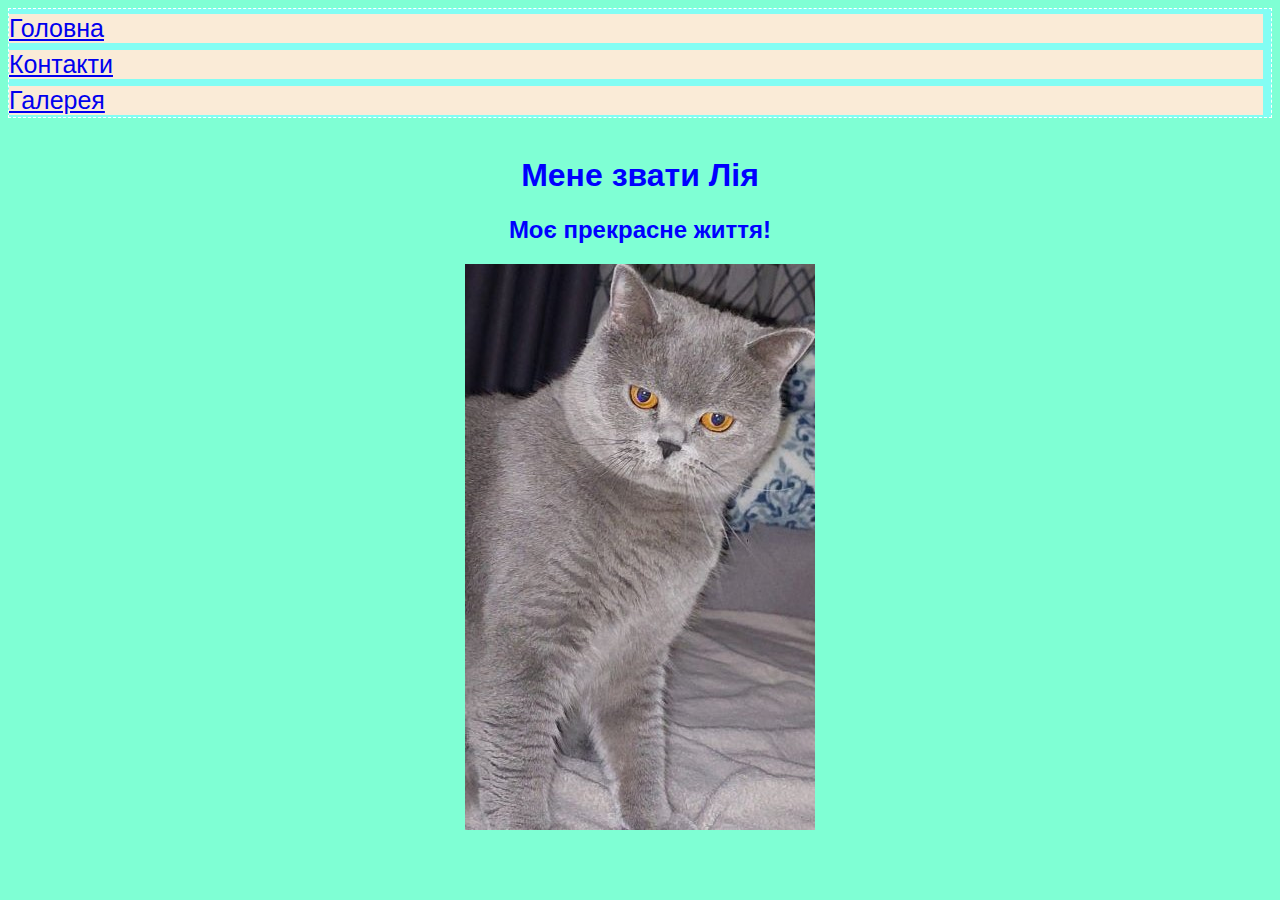
<file: index.html>
<!DOCTYPE html>
<html lang="en">
    <head>
        <meta charset="UTF-8">
        <title>LIA</title>
        <link href="./style.css" type="text/css" rel="stylesheet">
        
    </head>
    <body>
        <nav class="menu">
            <li><a href="../HW21.1/index.html">Головна</a></li>
            <li><a href="./pages/contact.html">Контакти</a></li>
            <li><a href="./pages/gallery.html">Галерея</a></li>
        </nav>
        <br>
            <h1>Мене звати Лія</h1>
            <h2>Моє прекрасне життя!</h2>
            <p align='center'><img src="./images/11.jpg"></p> 
            <br><br>
    </body>
</html>
</file>
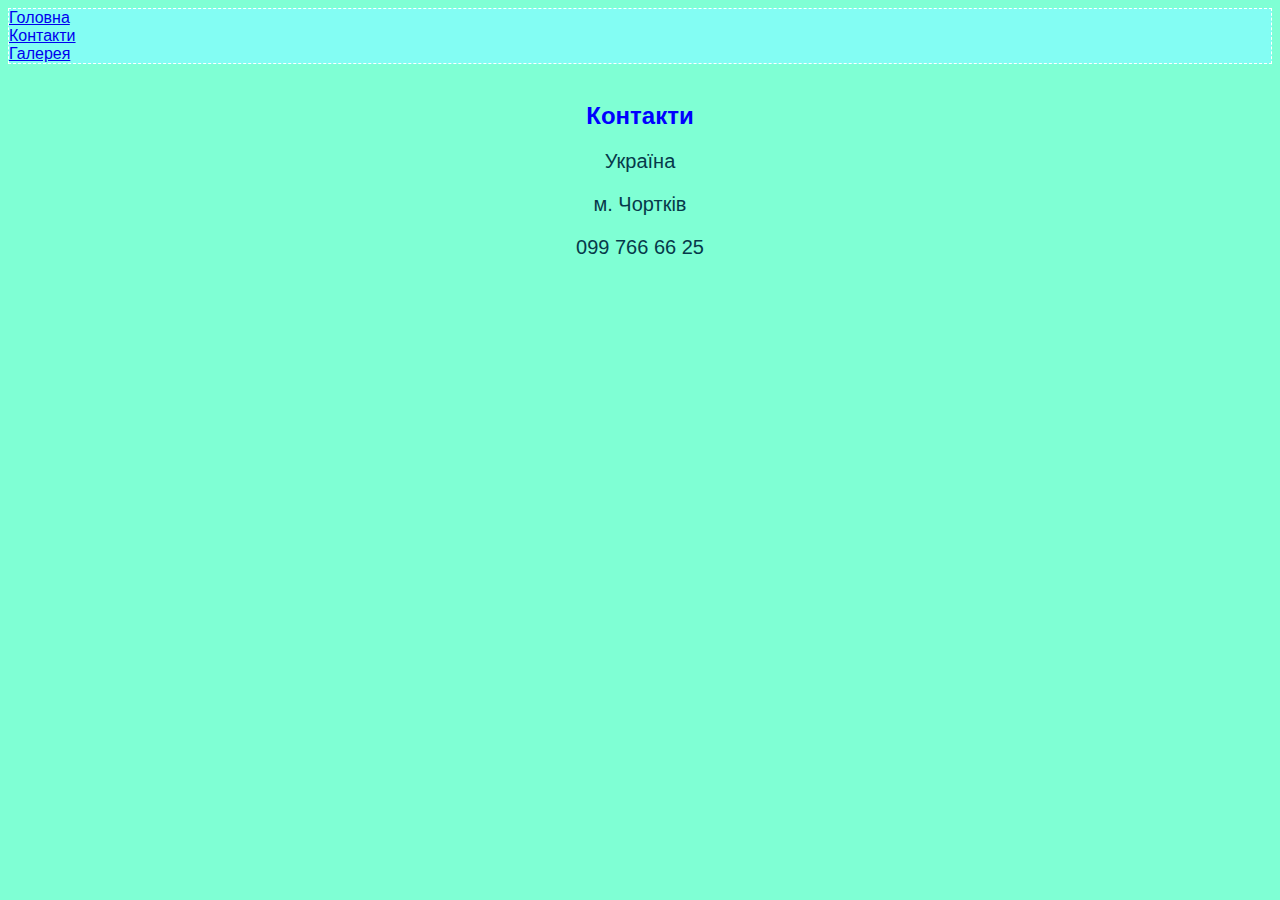
<file: pages/contact.html>
<!DOCTYPE html>
<html lang="en">
    <head>
        <meta charset="UTF-8">
        <title>Contacts</title>
        <link href="../style.css" type="text/css" rel="stylesheet">
    </head>
    <body>
        <nav class="menu">
            <a href="../index.html">Головна</a>
            <a href="./contact.html">Контакти</a>
            <a href="./gallery.html">Галерея</a>
        </nav>
        <br>
        <h2>Контакти</h2>
        <p id="p4">Україна</p>
        <p id="p4">м. Чортків</p>
        <p id="p4">099 766 66 25</p>
    </body>
</html>
</file>
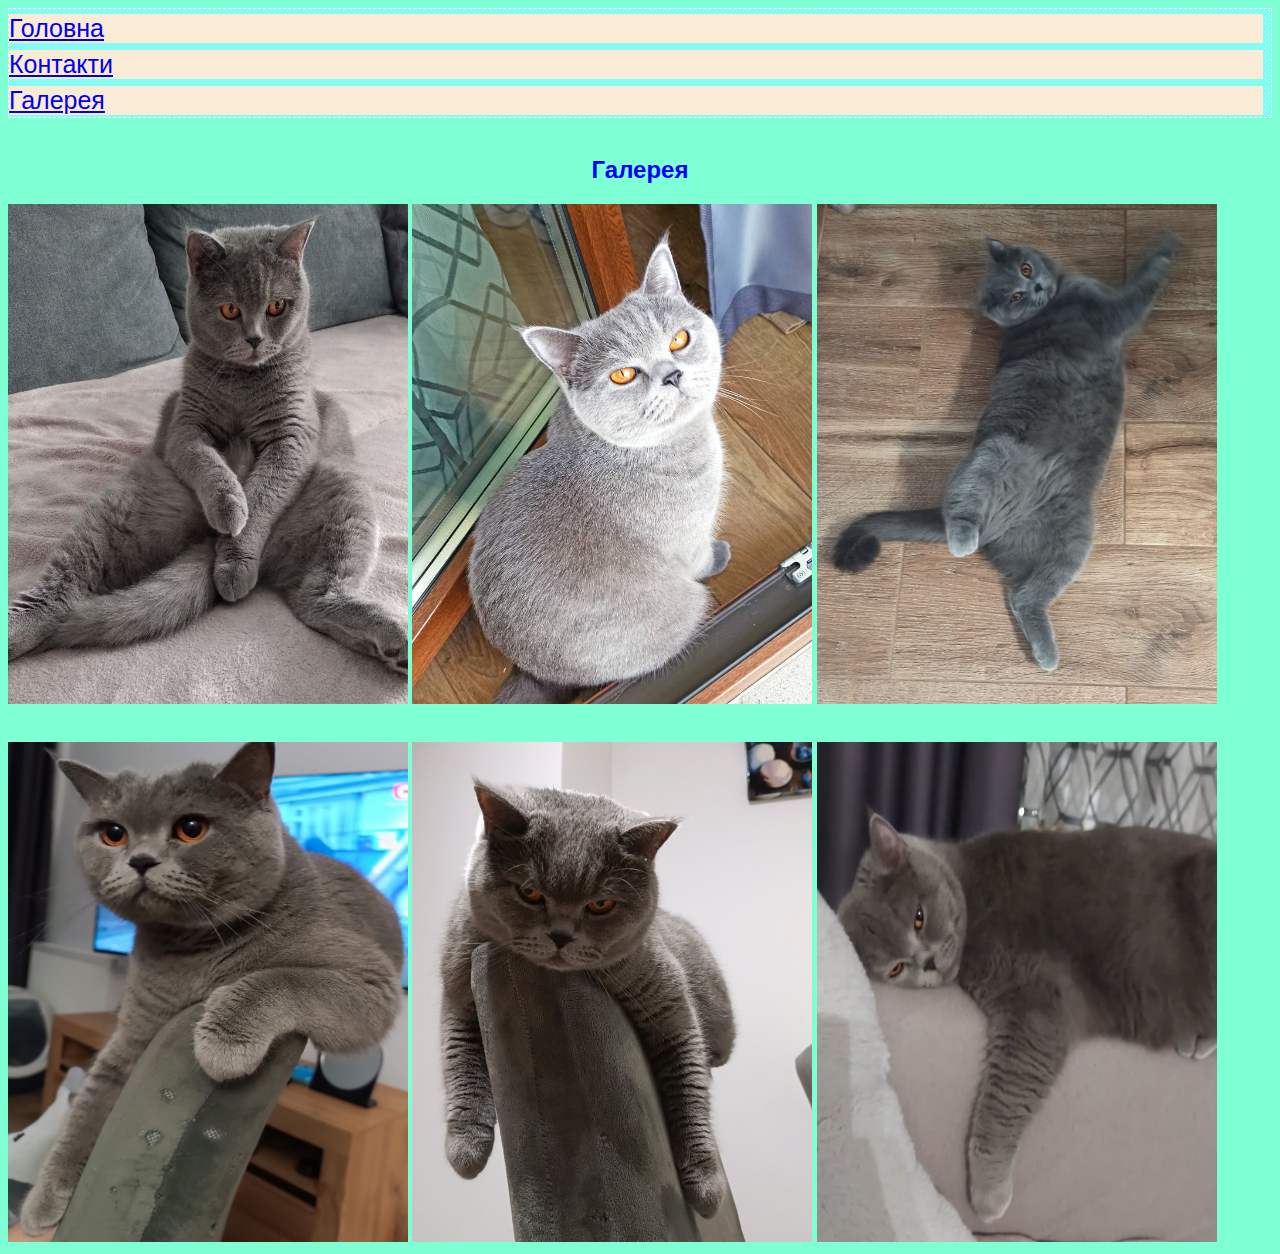
<file: pages/gallery.html>
<!DOCTYPE html>
<html lang="en">
    <head>
        <meta charset="UTF-8">
        <title>Gallery</title>
        <link href="../style.css" type="text/css" rel="stylesheet">
    </head>
    <body>
        <nav class="menu">
            <li><a href="../index.html">Головна</a></li>
            <li><a href="./contact.html">Контакти</a></li>
            <li><a href="./gallery.html">Галерея</a></li>
        </nav>
        <br>
        <h2 align='center'>Галерея</h2>
        <p><img src="../images/2.jpg" width="400" height="500">
        <img src="../images/3.jpg" width="400" height="500">
        <img src="../images/4.jpg" width="400" height="500"></p>
        <br>
        <img src="../images/5.jpg" width="400" height="500">
        <img src="../images/6.jpg" width="400" height="500">
        <img src="../images/7.jpg" width="400" height="500">
    </body>
</html>
</file>
<file: style.css>
h1,h2{color:blue; text-align: center;}
body{font-family:Arial, Helvetica, sans-serif; font-size: 100%;background-color:  aquamarine;}
#p2{color: blueviolet;}
#p4{color: rgb(6, 57, 74); text-align: center; font-size: 20px;}
*{font-size: 40 ptx;}
.menu{display: flex; flex-direction: column; border: 1px dashed white; background-color: #83fdf3;}
.menu li{flex-grow: 1;margin-top: 5px; margin-bottom: 2px; margin-right: 8px;background-color: antiquewhite;list-style-type: none;font-size: 25px;}
</file>
